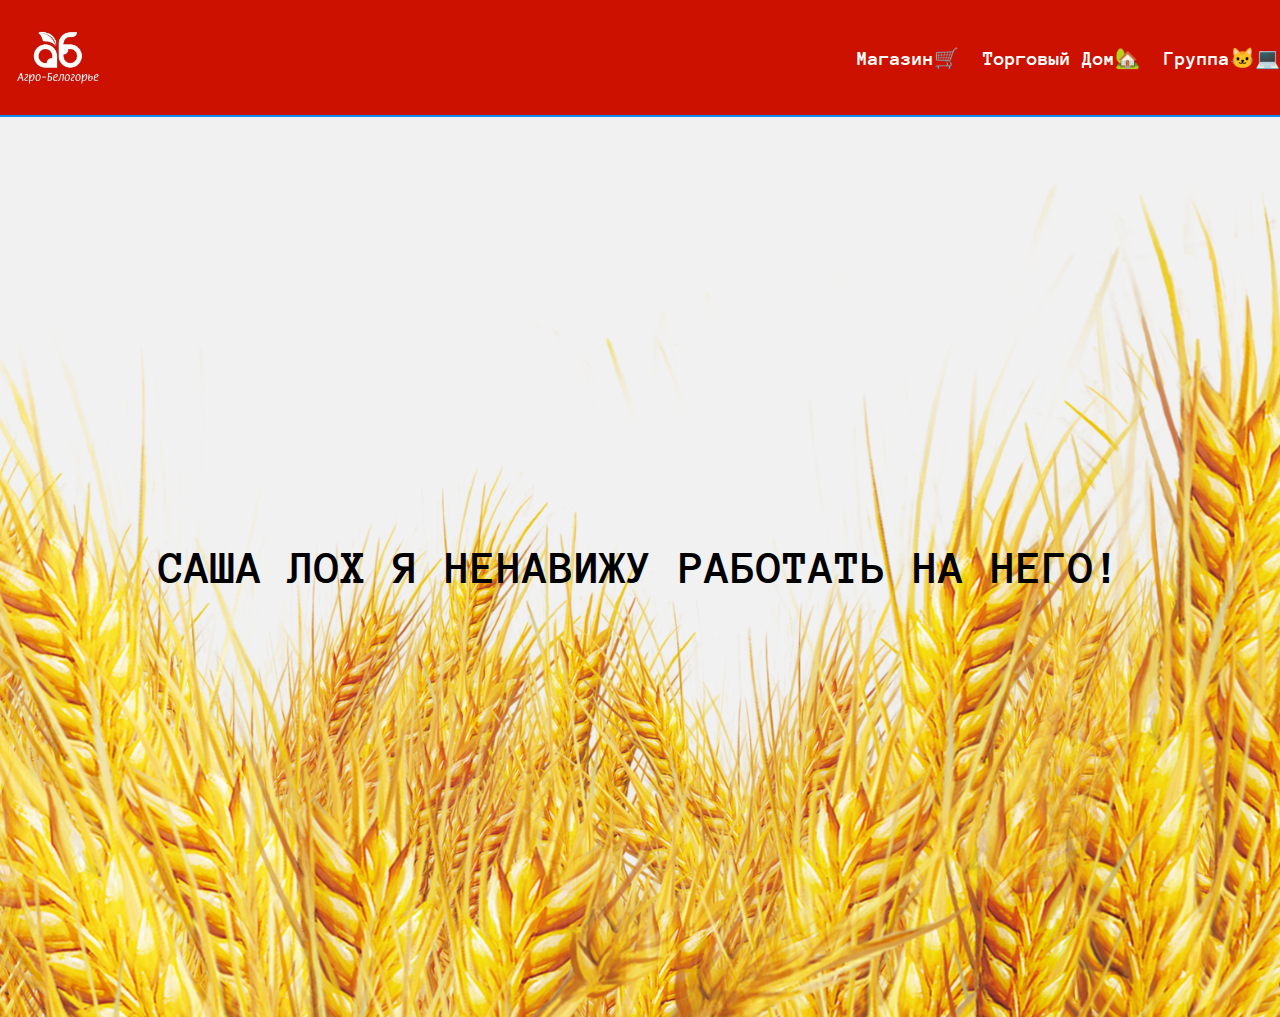
<file: index.html>
<!DOCTYPE html>
<html>

<head>
    <meta charset="UTF-8">
    <meta name="viewport" content="width=device-width, initial-scale=1.0">
    <title>Агро-Белогорье</title>
    <link rel="preconnect" href="https://fonts.googleapis.com">
    <link rel="preconnect" href="https://fonts.gstatic.com" crossorigin>
    <link href="https://fonts.googleapis.com/css2?family=Anonymous+Pro:ital,wght@0,700;1,400&display=swap"
        rel="stylesheet">
    <link rel="stylesheet" href="index.css">
    <link rel="icon" href="./imgs/icon.png" type="immage/xcon">
</head>


<body>
    <header>
        <div class="header-container">
            <img class="header-logo" src="./imgs/logo-header.jpeg" alt="Aгро-Белогорье">
            <div>
                <nav class="nav-header">
                    <ul><a class="nav-link" href="https://tdab.shop/">Магазин🛒</a></ul>
                    <ul><a class="nav-link" href="https://tdab.ru/">Торговый Дом🏡</a></ul>
                    <ul><a class="nav-link" href="https://agrobel.ru/">Группа🐱‍💻</a></ul>
                </nav>
            </div>
        </div>
    </header>
    <main class="banner">
        <h1>CАША ЛОХ Я НЕНАВИЖУ РАБОТАТЬ НА НЕГО!</h1>

    </main>
    <footer>

    </footer>
</body>

</html>
</file>
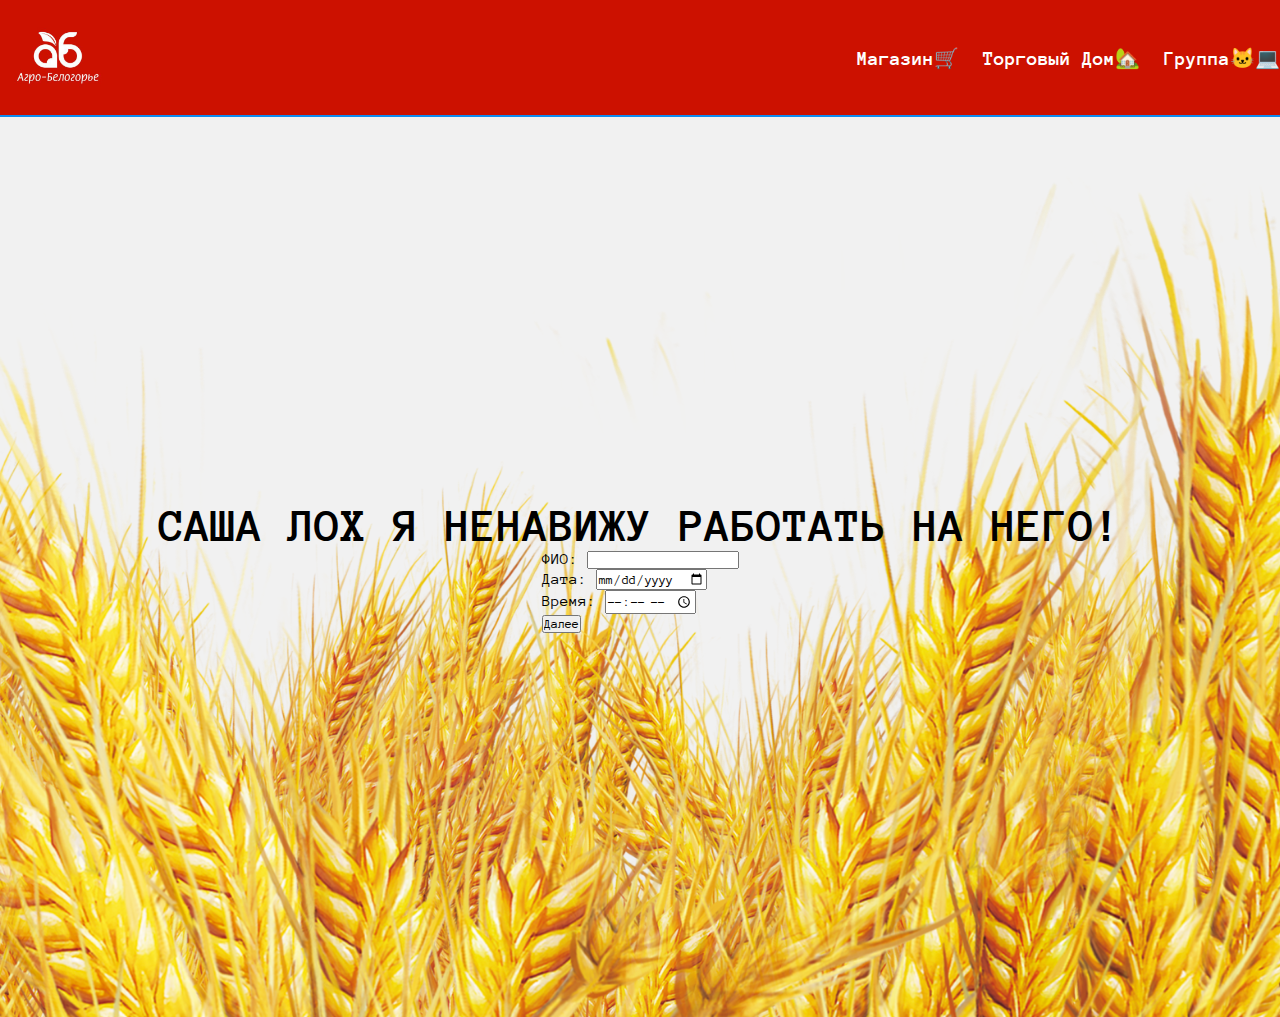
<file: I HATE SASHA/index.html>
<!DOCTYPE html>
<html>

<head>
    <meta charset="UTF-8">
    <meta name="viewport" content="width=device-width, initial-scale=1.0">
    <title>Агро-Белогорье</title>
    <link rel="preconnect" href="https://fonts.googleapis.com">
    <link rel="preconnect" href="https://fonts.gstatic.com" crossorigin>
    <link href="https://fonts.googleapis.com/css2?family=Anonymous+Pro:ital,wght@0,700;1,400&display=swap"
        rel="stylesheet">
    <link rel="stylesheet" href="index.css">
    <link rel="icon" href="./imgs/icon.png" type="immage/xcon">
</head>


<body>
    <header>
        <div class="header-container">
            <img class="header-logo" src="./imgs/logo-header.jpeg" alt="Aгро-Белогорье">
            <div>
                <nav class="nav-header">
                    <ul><a class="nav-link" href="https://tdab.shop/">Магазин🛒</a></ul>
                    <ul><a class="nav-link" href="https://tdab.ru/">Торговый Дом🏡</a></ul>
                    <ul><a class="nav-link" href="https://agrobel.ru/">Группа🐱‍💻</a></ul>
                </nav>
            </div>
        </div>
    </header>
    <main class="banner">
        <h1>CАША ЛОХ Я НЕНАВИЖУ РАБОТАТЬ НА НЕГО!</h1>
<form>
        <label for="name">ФИО:</label>
        <input type="text" id="name" name="name" required><br>


        <label for="date">Дата:</label>
        <input type="date" id="date" name="date" required><br>

        <label for="time">Время:</label>
        <input type="time" id="time" name="time" required><br>

        <input type="submit" value="Далее">
    </form>
    </main>
    <footer>

    </footer>
</body>

</html>
</file>
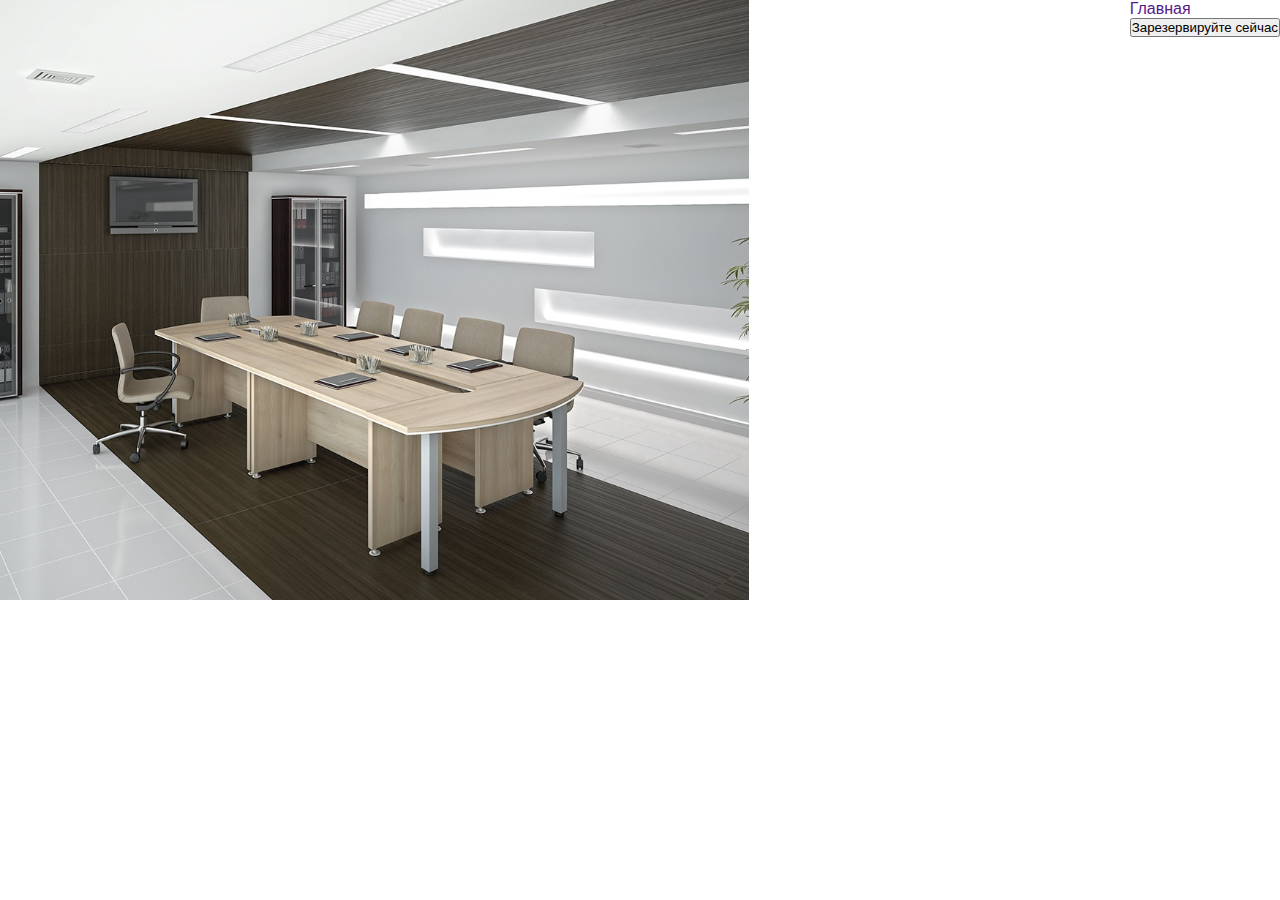
<file: Booking/booking.html>
<!DOCTYPE html>
<html lang="ru">

<head>
    <meta charset="UTF-8">
    <meta name="viewport" content="width=device-width, initial-scale=1.0">
    <title>Бронирование переговорной</title>
    <link rel="stylesheet" href="./booking_style.css">

</head>

<body>



    <header>
        <div class="header_content">
            <div>
                <img class="logo" src="./logo/logo1.png" alt="">
            </div>
            <div class="navigation">
                <ul id="menulist">
                    <li><a href="">Главная</a></li>
                    <li><button class="booking_now">Зарезервируйте сейчас</button></li>
                </ul>
            </div>

        </div>

    </header>


    <main>



    </main>

</body>

</html>
</file>
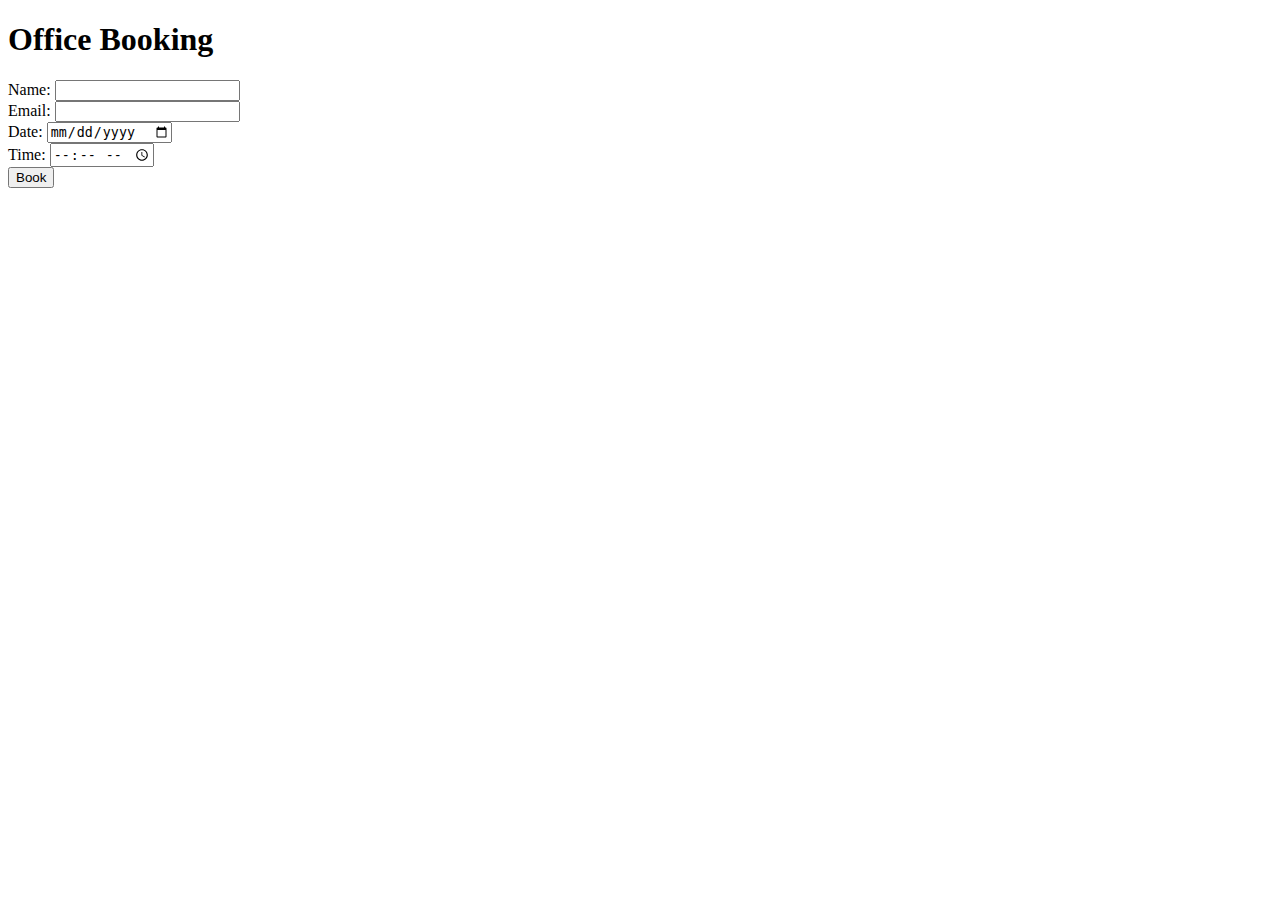
<file: Booking/.vscode/Untitled-1.html>
<!DOCTYPE html>
<html>
<head>
    <title>Office Booking</title>
</head>
<body>
    <h1>Office Booking</h1>

    <form>
        <label for="name">Name:</label>
        <input type="text" id="name" name="name" required><br>

        <label for="email">Email:</label>
        <input type="email" id="email" name="email" required><br>

        <label for="date">Date:</label>
        <input type="date" id="date" name="date" required><br>

        <label for="time">Time:</label>
        <input type="time" id="time" name="time" required><br>

        <input type="submit" value="Book">
    </form>
</body>
</html>
</file>
<file: index.css>
* {
    padding: 0%;
    margin: 0%;
    box-sizing: border-box;
    font-family: "Anonymous Pro", sans-serif;
    color: black;
}

h1 {
    font-size: 48px;
}

h2 {
    font-size: 48px;
    font-weight: 400;
}

h3 {
    font-size: 36px;
    font-weight: 400;
}

h4 {
    font-size: 30px;
    font-weight: 400;
    padding-bottom: 20px;
}

p {
    font-size: 20px;
    font-weight: 400;
    line-height: 28px;
}

a {
    text-decoration: none;
    font-size: medium;

    font-family: Anonymous Pro;
    color: white;
}

ul {

    list-style: none;

}

nav {
    display: flex;
}

header {
    background: #CC1100;
    display: flex;
    justify-content: center;
    align-items: center;
    width: 100%;
    border-bottom: 2px solid #0e8cf0;
}

.header-container {
    display: flex;
    justify-content: space-between;
    align-items: center;
    width: 100%;
    max-width: 1140px;
    max-width: 1290px;

}

.header-logo {
    width: 9%;
}

.nav-header {
    gap: 24px;
}

.nav-link {
    font-weight: 700;
    font-size: 20px;
}

main {
    background: #F1F1F1;
    width: 100%;
    display: flex;
    justify-content: center;
    align-items: center;
    flex-direction: column;
}

.kolos {
    width: 100%;
}

.banner {
    width: 100%;
    height: 100vh;
    background-image: url(./imgs/kolos2.png);
    background-size: cover;
}
</file>
<file: I HATE SASHA/index.css>
* {
    padding: 0%;
    margin: 0%;
    box-sizing: border-box;
    font-family: "Anonymous Pro", sans-serif;
    color: black;
}

h1 {
    font-size: 48px;
}

h2 {
    font-size: 48px;
    font-weight: 400;
}

h3 {
    font-size: 36px;
    font-weight: 400;
}

h4 {
    font-size: 30px;
    font-weight: 400;
    padding-bottom: 20px;
}

p {
    font-size: 20px;
    font-weight: 400;
    line-height: 28px;
}

a {
    text-decoration: none;
    font-size: medium;

    font-family: Anonymous Pro;
    color: white;
}

ul {

    list-style: none;

}

nav {
    display: flex;
}

header {
    background: #CC1100;
    display: flex;
    justify-content: center;
    align-items: center;
    width: 100%;
    border-bottom: 2px solid #0e8cf0;
}

.header-container {
    display: flex;
    justify-content: space-between;
    align-items: center;
    width: 100%;
    max-width: 1140px;
    max-width: 1290px;

}

.header-logo {
    width: 9%;
}

.nav-header {
    gap: 24px;
}

.nav-link {
    font-weight: 700;
    font-size: 20px;
}

main {
    background: #F1F1F1;
    width: 100%;
    display: flex;
    justify-content: center;
    align-items: center;
    flex-direction: column;
}

.kolos {
    width: 100%;
}

.banner {
    width: 100%;
    height: 100vh;
    background-image: url(./imgs/kolos2.png);
    background-size: cover;
}
</file>
<file: Booking/booking_style.css>
*{
    padding: 0;
    margin: 0;
    box-sizing: border-box;
}
.logo {
    max-width:850px;
    height: 600px;
}
body {
    font-family: 'Poppins', sans-serif;
}

h1, h2 {
    font-family: sans-serif;
    font-weight: 400;
}
a{
    text-decoration: none;
}

li {
    list-style: none;
}
.header_content{
    display: flex;
    justify-content: space-between;
}
.navigation{
    border: none;
    background: none;
    outline: none;
transition: 0.5s;
cursor: pointer;
}
</file>
